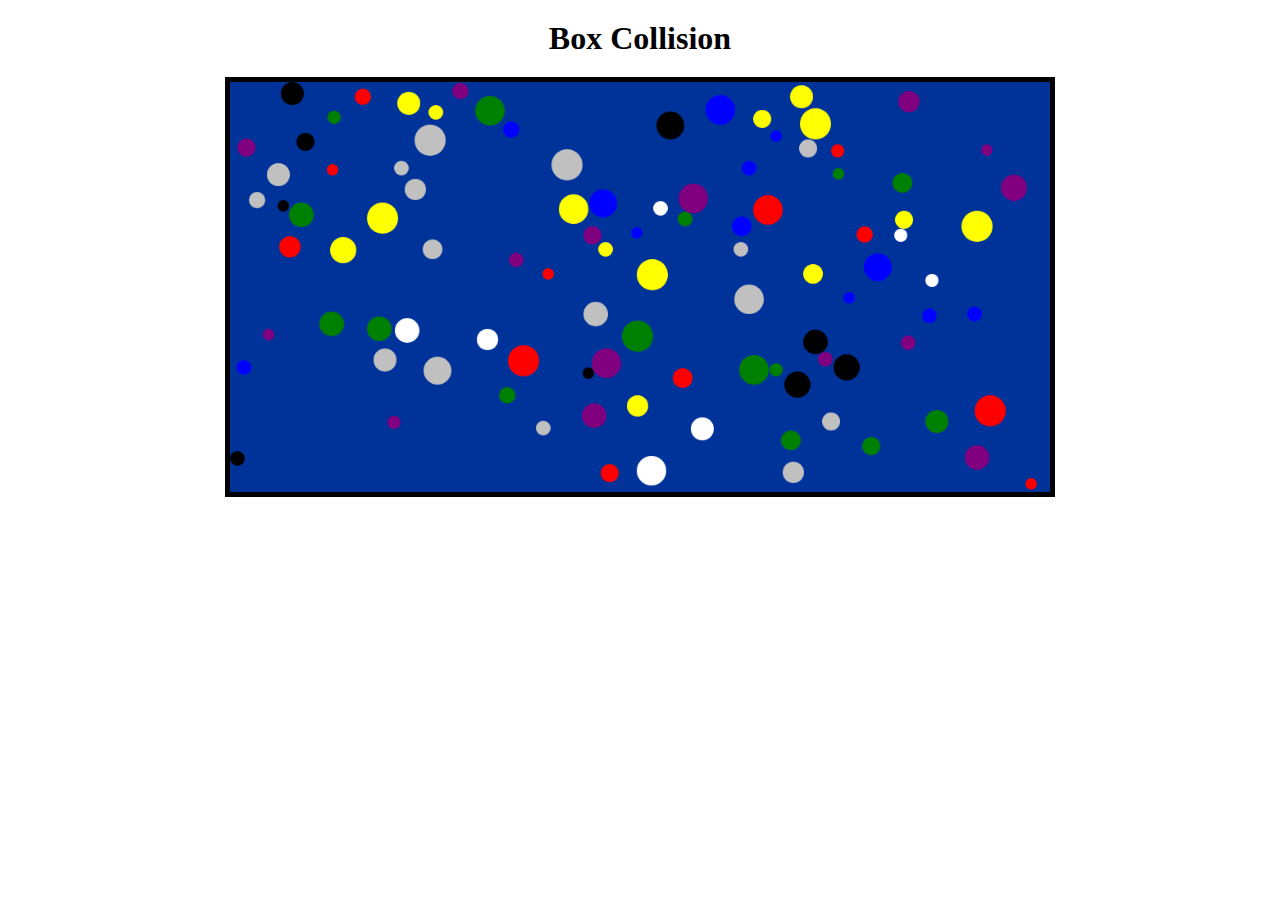
<file: index.html>
<!DOCTYPE html>
<html>
  <head>
    <meta charset="utf-8" />
    <title>Circle Collision</title>

    <link rel="stylesheet" href="css/style.css" />
  </head>
  <body>
    <div class="container">
    <h1>Box Collision</h1>
    <canvas id="box" ></canvas>
   </div>
   <script src ="script/script.js"></script>
 </body>
  
</html>
</file>
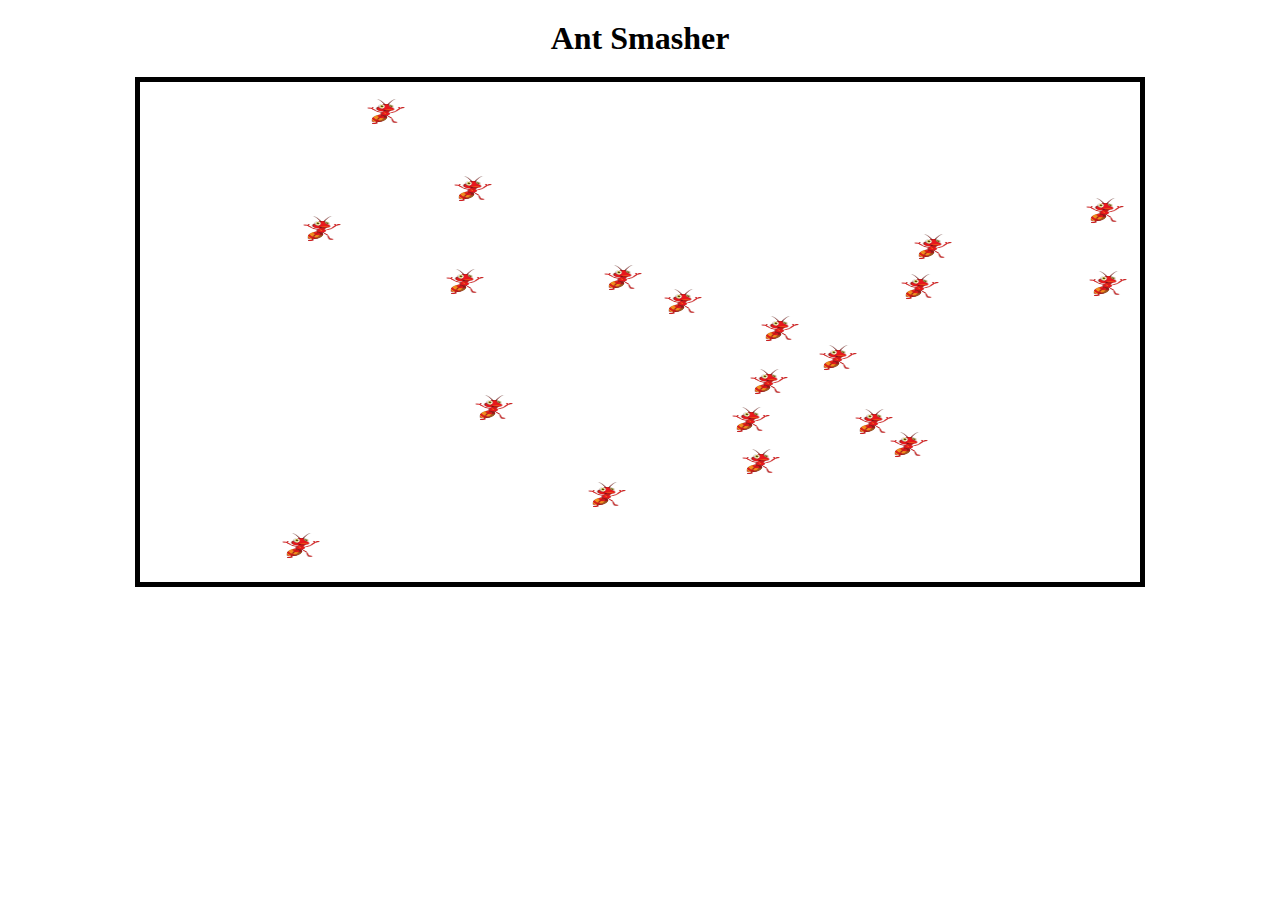
<file: antsmasher.html>
<!DOCTYPE html>
<html>
  <head>
    <meta charset="utf-8" />
    <title>Circle Collision</title>

    <link rel="stylesheet" href="css/antsmasher.css" />
  </head>
  <body>
<div  class="container">
  <h1>Ant Smasher</h1>
    <canvas id="box" ></canvas>
   </div>
   <script src="script/antsmasher.js"></script>
  </body>
  
</html>
</file>
<file: css/style.css>
* {
    padding: 0;
    margin: 0;
  }
  
  .container{
    width:80%;
    margin-left:auto;
    margin-right:auto;
  }
  canvas {
    background: #003399
  ;
    display: block;
    margin: 0px auto;
    width:80%;
    height:auto;
   }
  
  
  
  h1{
    text-align:center;
    padding:20px 0px;
  }
  
  
  #box {
    border: 5px solid black;
  }
</file>
<file: css/antsmasher.css>
* {
    padding: 0;
    margin: 0;
  }
  
  .container{
    width:80%;
    margin-left:auto;
    margin-right:auto;
  }
  canvas {
    background:#fff;
    display: block;
    margin: 0px auto;
      
   }
  
  
  
  h1{
    text-align:center;
    padding:20px 0px;
  }
  
  
  #box {
    border: 5px solid black;
  }
</file>
